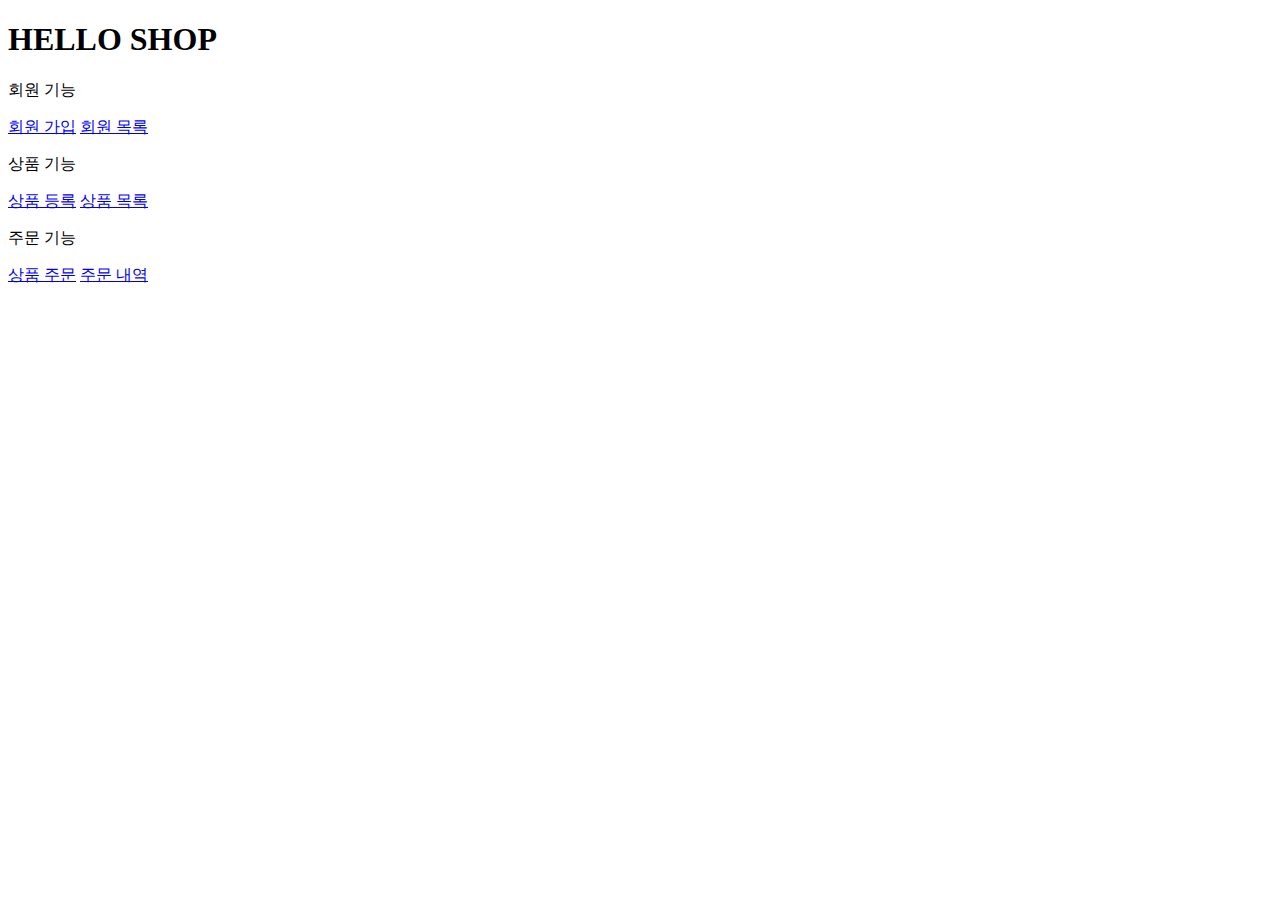
<file: src/main/resources/templates/home.html>
<!DOCTYPE HTML>
<html xmlns:th="http://www.thymeleaf.org">
<head th:replace="fragments/header :: header">
    <title>Hello</title>
    <meta http-equiv="Content-Type" content="text/html; charset=UTF-8" />
</head>
<body>
<div class="container">
    <div th:replace="fragments/bodyHeader :: bodyHeader" />
    <div class="jumbotron">
        <h1>HELLO SHOP</h1>
        <p class="lead">회원 기능</p>
        <p>
            <a class="btn btn-lg btn-secondary" href="/members/new">회원 가입</a>
            <a class="btn btn-lg btn-secondary" href="/members">회원 목록</a>
        </p>
        <p class="lead">상품 기능</p>
        <p>
            <a class="btn btn-lg btn-dark" href="/items/new">상품 등록</a>
            <a class="btn btn-lg btn-dark" href="/items">상품 목록</a>
        </p>
        <p class="lead">주문 기능</p>
        <p>
            <a class="btn btn-lg btn-info" href="/order">상품 주문</a>
            <a class="btn btn-lg btn-info" href="/orders">주문 내역</a>
        </p>
    </div>
    <div th:replace="fragments/footer :: footer" />
</div> <!-- /container -->
</body>
</html>
</file>
